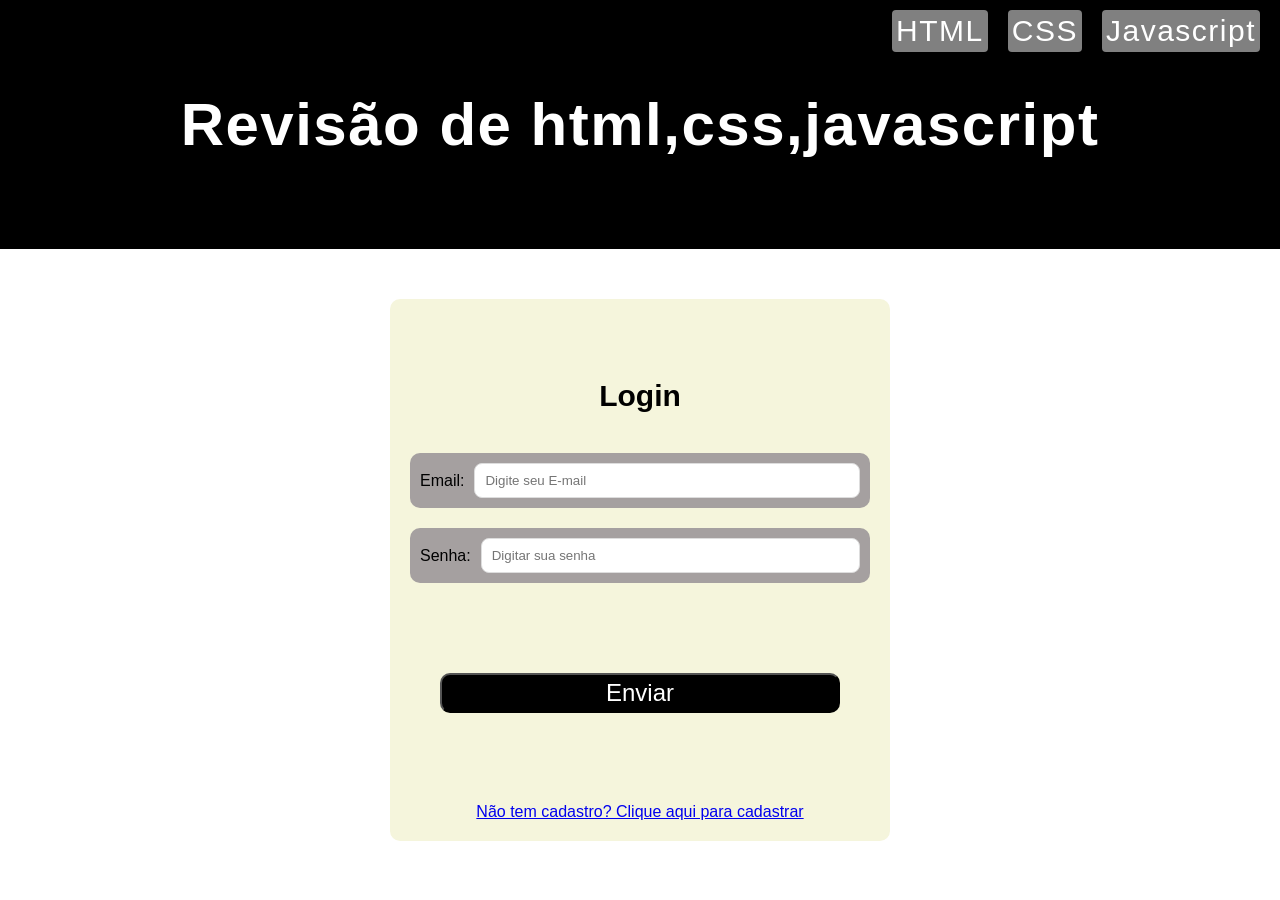
<file: index.html>
<!DOCTYPE html>
<html lang="pt-BR">
<head>
	<meta charset="UTF-8">
	<meta name="viewport" content="width=device-width, initial-scale=1.0">
	<title>Mini Projeto</title>

	<link rel="stylesheet" href="./style.css">
	
</head>
<body>
	<div class="titulo">
		<div class="titulo-container">
			<h1>Revisão de html,css,javascript</h1>
			<div class="titulo-item">
				<p>HTML</p>
				<p>CSS</p>
				<p>Javascript</p>
			</div>
		</div>
	</div>

	<div class="log">
		<div class="login-container">
			<h2 id="login">Login</h2>
				<div class="login-item">
					<form>
						<div class="campo">
							<label for="email" id="email">Email:</label>
							<input type="email" 	placeholder="Digite seu E-mail" id="email" required>
						</div>

						<div class="campo">
							<label for="password">Senha:</label>
							<input type="password" , 	placeholder="Digitar sua senha" id="password" required>
						</div>
					</form>
				</div>


				<div class="enviar">
					<input type="submit" value="Enviar" id="button">
				</div>
				
				<div class="cadastro">
					<a href="./cadastro.html">Não tem cadastro? Clique aqui para cadastrar</a>
				</div>
		</div>
	</div>

	<script src="./main.js"></script>
</body>
</html>
</file>
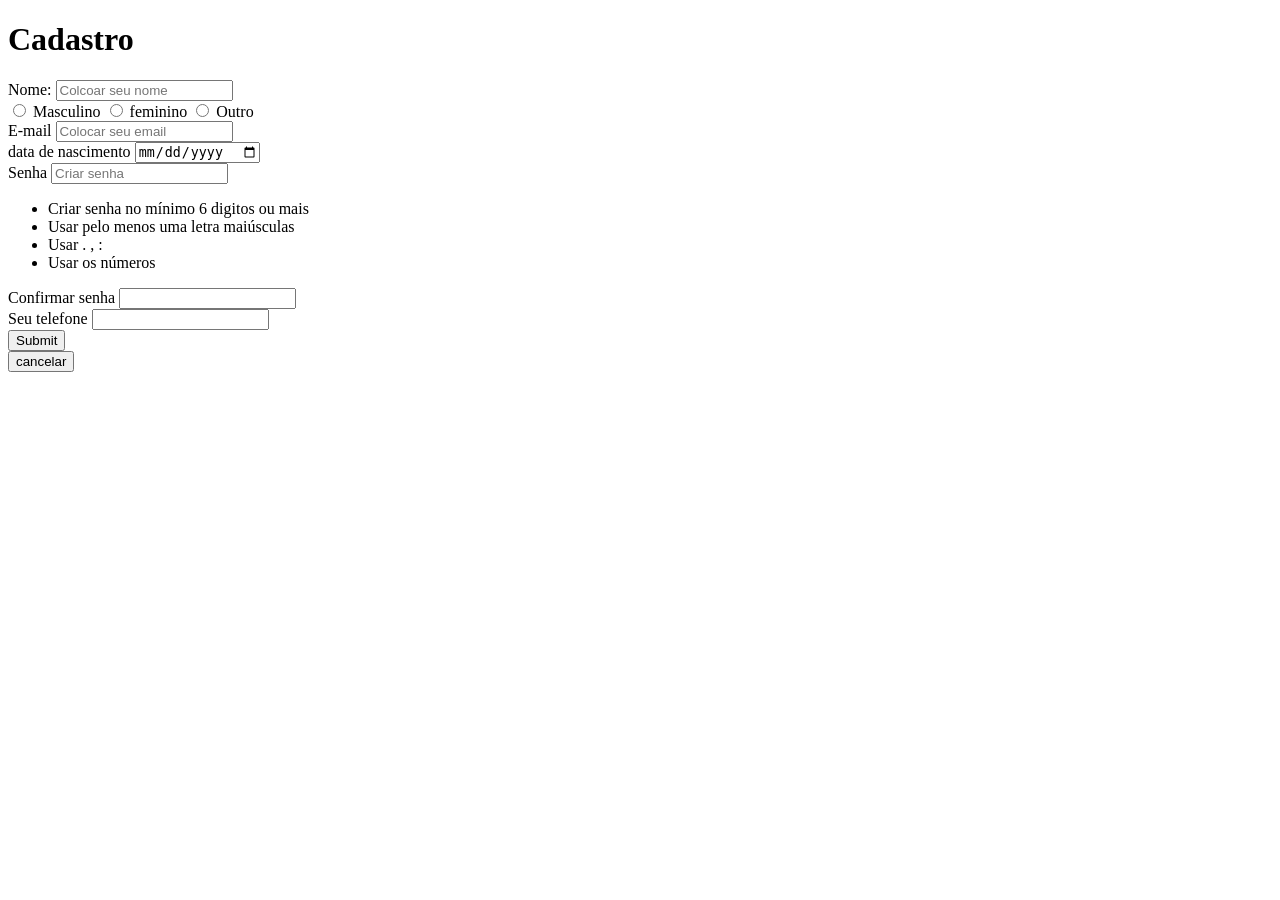
<file: cadastro.html>
<!DOCTYPE html>
<html lang="pt-BR">
<head>
	<meta charset="UTF-8">
	<meta name="viewport" content="width=device-width, initial-scale=1.0">
	<title>Cadastro</title>

	<link rel="stylesheet" href="">
	
</head>
<body>
	<div class="cadastro">
		<h1>Cadastro</h1>
		<div class="msg"></div>
	</div>

	<form action="">

		<!-- Campo para nome -->
		<div class="campo">
			<label for="Name">Nome: </label>
			<input type="text" placeholder="Colcoar seu nome" required id="name">
		</div>


		<!-- campo para gênero -->
		<input type="radio" name="genero" id="masculio" value="masculio">
		<label for="masculio">Masculino</label>

		<input type="radio" name="genero" id="masculio" value="feminona">
		<label for="feminino">feminino</label>

		<input type="radio" name="genero" id="masculio" value="outro">
		<label for="other">Outro</label>

		  <!-- Campo para email -->
		<div class="campo">
			<label for="email">E-mail </label>
			<input type="email" placeholder="Colocar seu email" required id="email">
		</div>

		<!-- campo para data -->
		<div class="campo">
			<label for="date">data de nascimento</label>
			<input type="date" required id="date">
		</div>

		<!-- Campos para senha e varidar a senha -->
		<div class="campo">
			<label for="password">Senha </label>
			<input type="password" placeholder="Criar senha" required minlength="6" id="password">
			<ul>
				<li>Criar senha no mínimo 6 digitos ou mais</li>
				<li>Usar pelo menos uma letra maiúsculas</li>
				<li>Usar .  , : </li>
				<li>Usar os números</li>
			</ul>
		</div>

		<div class="campo">
			<label for="veriSenha">Confirmar senha</label>
			<input type="password" required id="veriSenha">
		</div>

		<!-- campo para telefone -->
		<div class="campo">
			<label for="tel">Seu telefone</label>
			<input type="tel" required id="tel">
		</div>

		
		<div class="campo">
			<input type="submit" id="enviar" >
		</div>

		<div class="campo">
			<input type="reset" id="cancelar"  value="cancelar">
		</div>
		
	</form>

	

	<script src="cadastro.js"></script>
</body>
</html>
</file>
<file: style.css>
*{
	box-sizing: border-box;
	margin: 0;
	padding: 0;
}

body{
	min-height: 100vh;
	width: 100%;
	font-family: Arial, Helvetica, sans-serif;
}



/* Parte título */
.titulo-container{
	position: relative;
	display: flex;
	flex-direction: row;
	justify-content: center;
	text-align: center;
	align-items: center;
	letter-spacing: 1.5px;

	font-size: clamp(18px, 4vw,30px);
	

	padding-top: 90px;
	padding-bottom: 90px;
	

	background-color: black;
	color: white;
}

.titulo-item{
	position: absolute;

	display: flex;
	flex-direction: row;
	justify-content: flex-end;
	flex-wrap: wrap;

	
	gap: 20px;
	top: 10px;
	right: 20px;
}

.titulo-item p{
	padding: 4px;
	border-radius: 4px;

	background-color: gray;
}

.titulo-item p:hover{
	cursor: pointer;
	background: red;
}

.login-container{


	border-radius: 10px;
	margin: 50px auto;
	padding: 20px;
	height: 100%;
	min-height: 450px;
	width: 90%;
	max-width: 500px;
	

	background: beige;	
}




.login-container h2{
	display: flex;
	flex-direction: row;
	justify-content: center;
	align-items: center;

	font-size: 30px;

	padding-top: 10px;
	margin-bottom: 40px;
	margin-top: 50px;

	
}

.login-item {

	display: flex;
	flex-direction: column;

	gap: 15px;
}

.campo{
	display: flex;
	flex-direction: row;
	align-items: center;
	gap: 10px;

	background-color: rgb(165, 160, 160);
	padding: 10px;
	margin-bottom: 20px;
	border-radius: 10px;
}

.campo input {
    width: 100%;
    height: 35px;

    padding: 10px;
    border: 1px solid #ddd;
    border-radius: 8px;
}

.enviar{

	display: flex;
	justify-content: center;

	padding-top: 70px;
}

.enviar input{
	display: flex;
	font-size: 1.5em;


	border-radius: 10px;
	width: 400px;
	height: 40px;

	background: black;
	color: white;

	cursor: pointer;
}



.enviar input:hover{
	background: rgb(0, 0, 243);
}

.cadastro{

	display: flex;
	justify-content: center;

	margin-top: 90px;
	color: blue;
}
</file>
